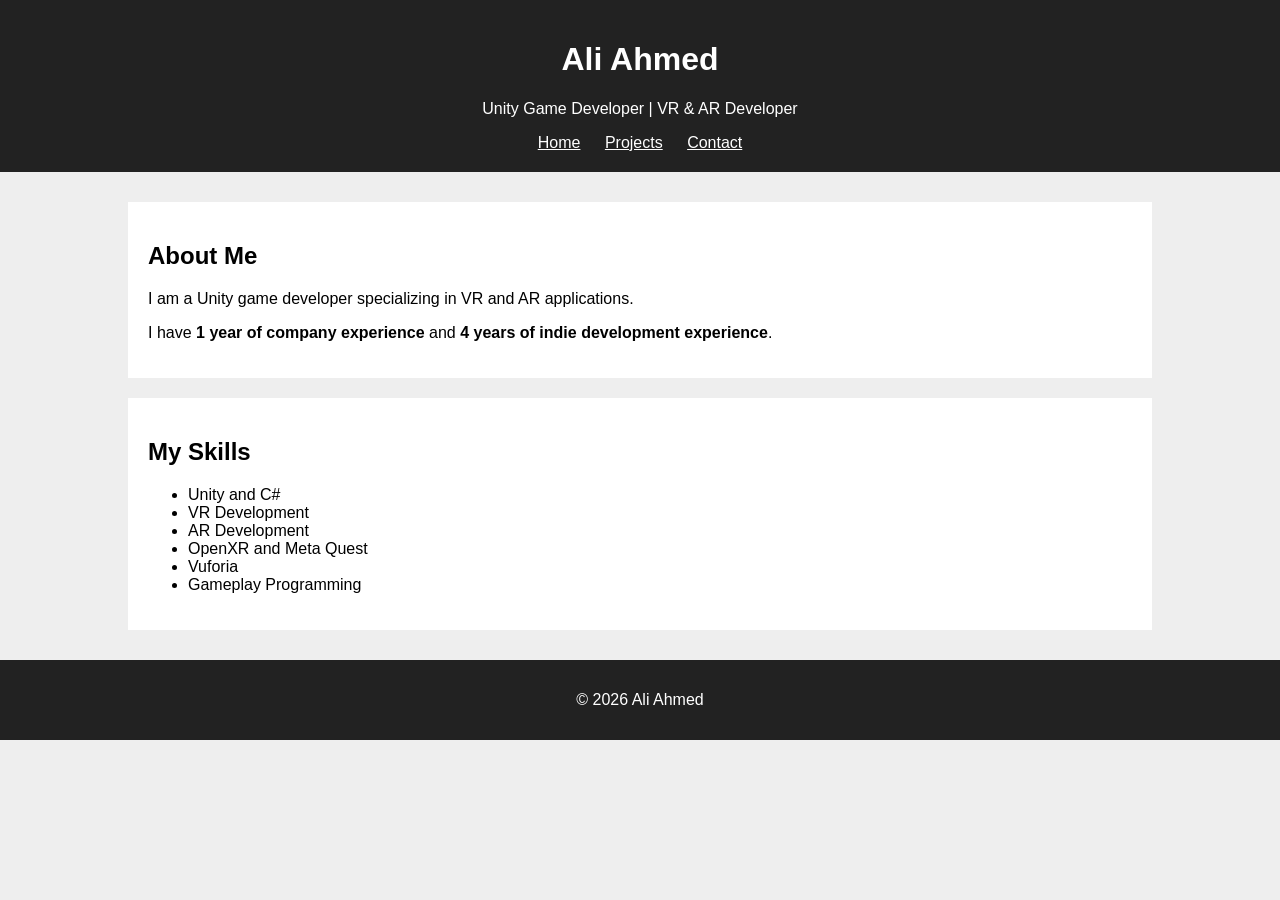
<file: index.html>
<!DOCTYPE html>
<html>
<head>
    <title>Ali Ahmed - Unity Developer</title>
    <link rel="stylesheet" href="css/index.css">
</head>

<body>

<header>
    <h1>Ali Ahmed</h1>
    <p>Unity Game Developer | VR & AR Developer</p>

    <nav>
        <a class="navigation" href="index.html">Home</a>
        <a class="navigation" href="information.html">Projects</a>
        <a class="navigation" href="registration.html">Contact</a>
    </nav>
</header>

<main>
    <section>
        <h2>About Me</h2>
        <p>I am a Unity game developer specializing in VR and AR applications.</p>
        <p>I have <b>1 year of company experience</b> and <b>4 years of indie development experience</b>.</p>
    </section>

    <section>
        <h2>My Skills</h2>
        <ul>
            <li>Unity and C#</li>
            <li>VR Development</li>
            <li>AR Development</li>
            <li>OpenXR and Meta Quest</li>
            <li>Vuforia</li>
            <li>Gameplay Programming</li>
        </ul>
    </section>
</main>

<footer>
    <p>© 2026 Ali Ahmed</p>
</footer>

</body>
</html>
</file>
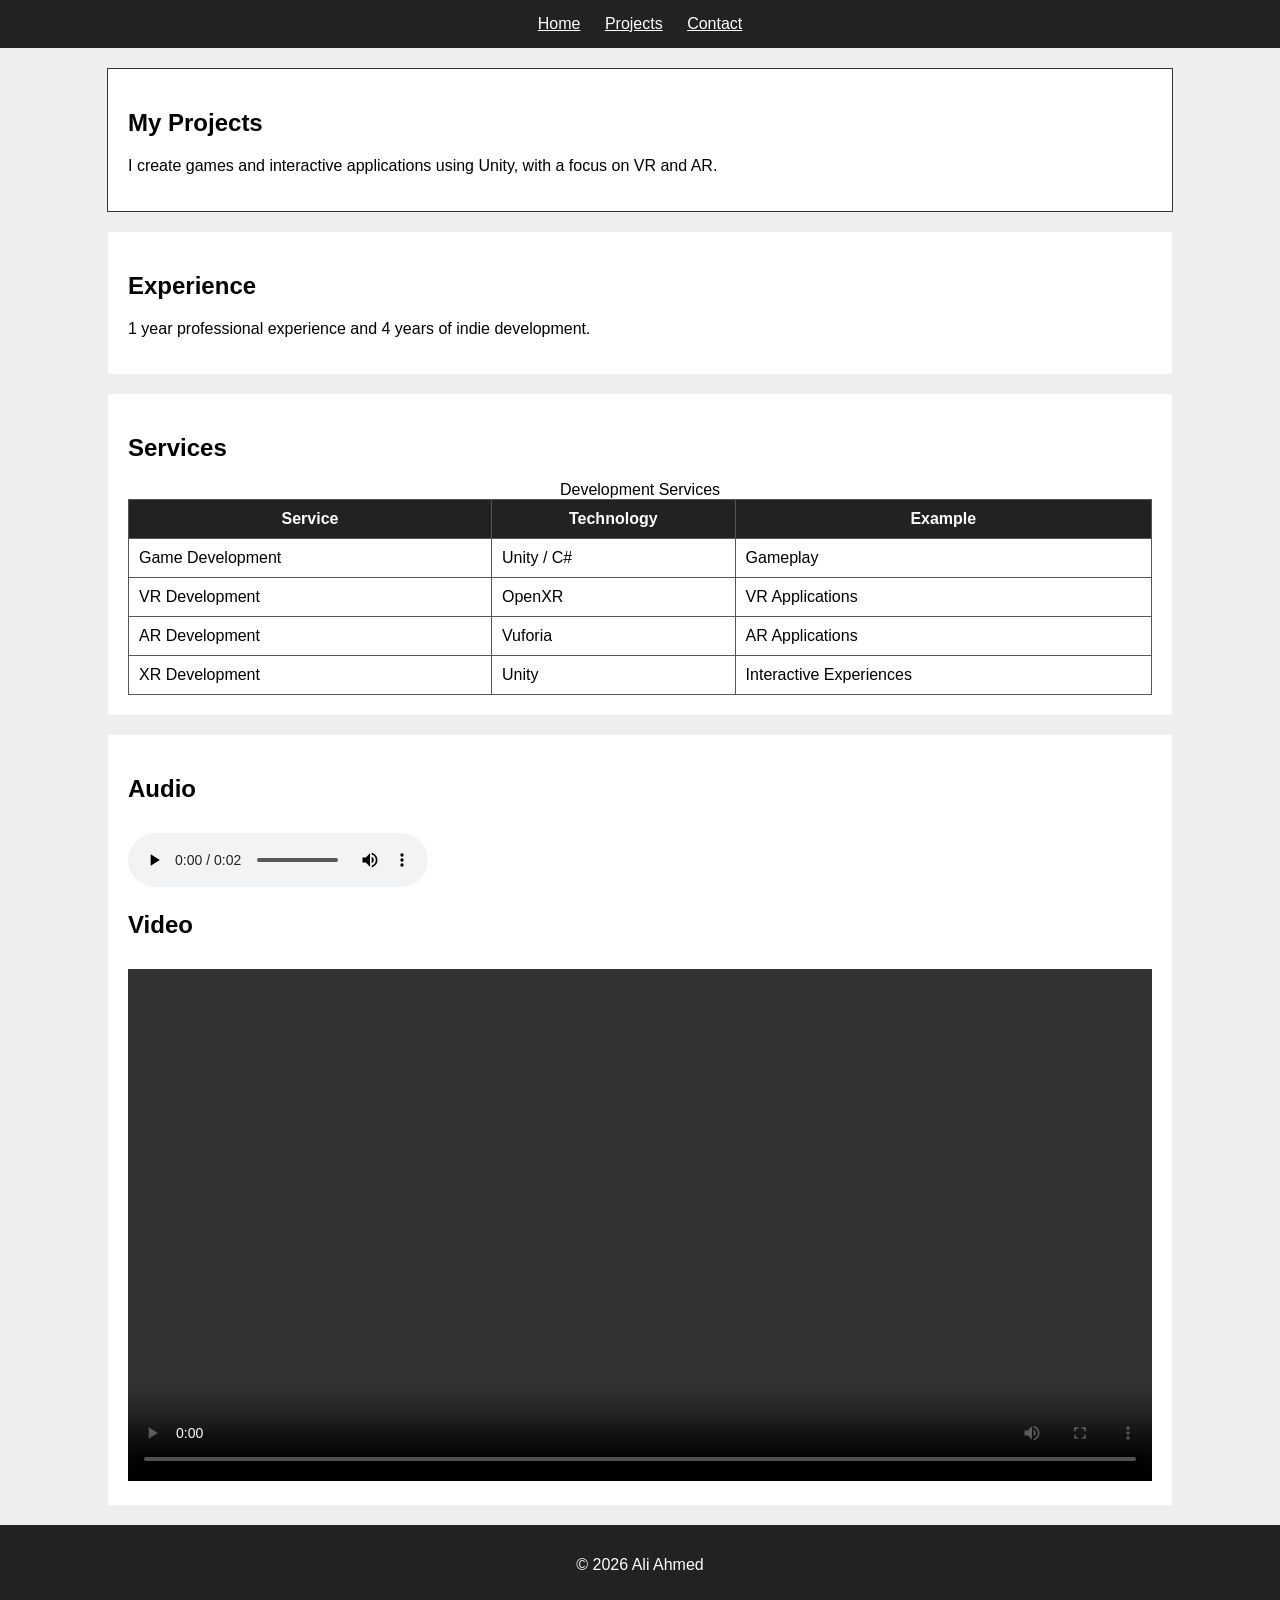
<file: information.html>
<!DOCTYPE html>
<html>
<head>
    <title>Ali Ahmed - Projects</title>
    <link rel="stylesheet" href="css/information.css">
</head>

<body>

<nav>
    <a class="navigation" href="index.html">Home</a>
    <a class="navigation" href="information.html">Projects</a>
    <a class="navigation" href="registration.html">Contact</a>
</nav>

<article class="box" id="projects">
    <h1>My Projects</h1>
    <p>I create games and interactive applications using Unity, with a focus on VR and AR.</p>
</article>

<aside class="box">
    <h2>Experience</h2>
    <p>1 year professional experience and 4 years of indie development.</p>
</aside>

<section class="box">
    <h2>Services</h2>

    <table>
        <caption>Development Services</caption>

        <tr>
            <th>Service</th>
            <th>Technology</th>
            <th>Example</th>
        </tr>

        <tr>
            <td>Game Development</td>
            <td>Unity / C#</td>
            <td>Gameplay</td>
        </tr>

        <tr>
            <td>VR Development</td>
            <td>OpenXR</td>
            <td>VR Applications</td>
        </tr>

        <tr>
            <td>AR Development</td>
            <td>Vuforia</td>
            <td>AR Applications</td>
        </tr>

        <tr>
            <td>XR Development</td>
            <td>Unity</td>
            <td>Interactive Experiences</td>
        </tr>
    </table>
</section>

<section class="box">
    <h2>Audio</h2>

    <audio controls>
        <source src="teto-goodD_Unnamed_Track.wav" type="audio/wav">
        Your browser does not support audio.
    </audio>

    <h2>Video</h2>

    <video controls width="100%">
        <source src="rezeroamv.mp4" type="video/mp4">
        Your browser does not support video.
    </video>
</section>

<footer>
    <p>© 2026 Ali Ahmed</p>
</footer>

</body>
</html>
</file>
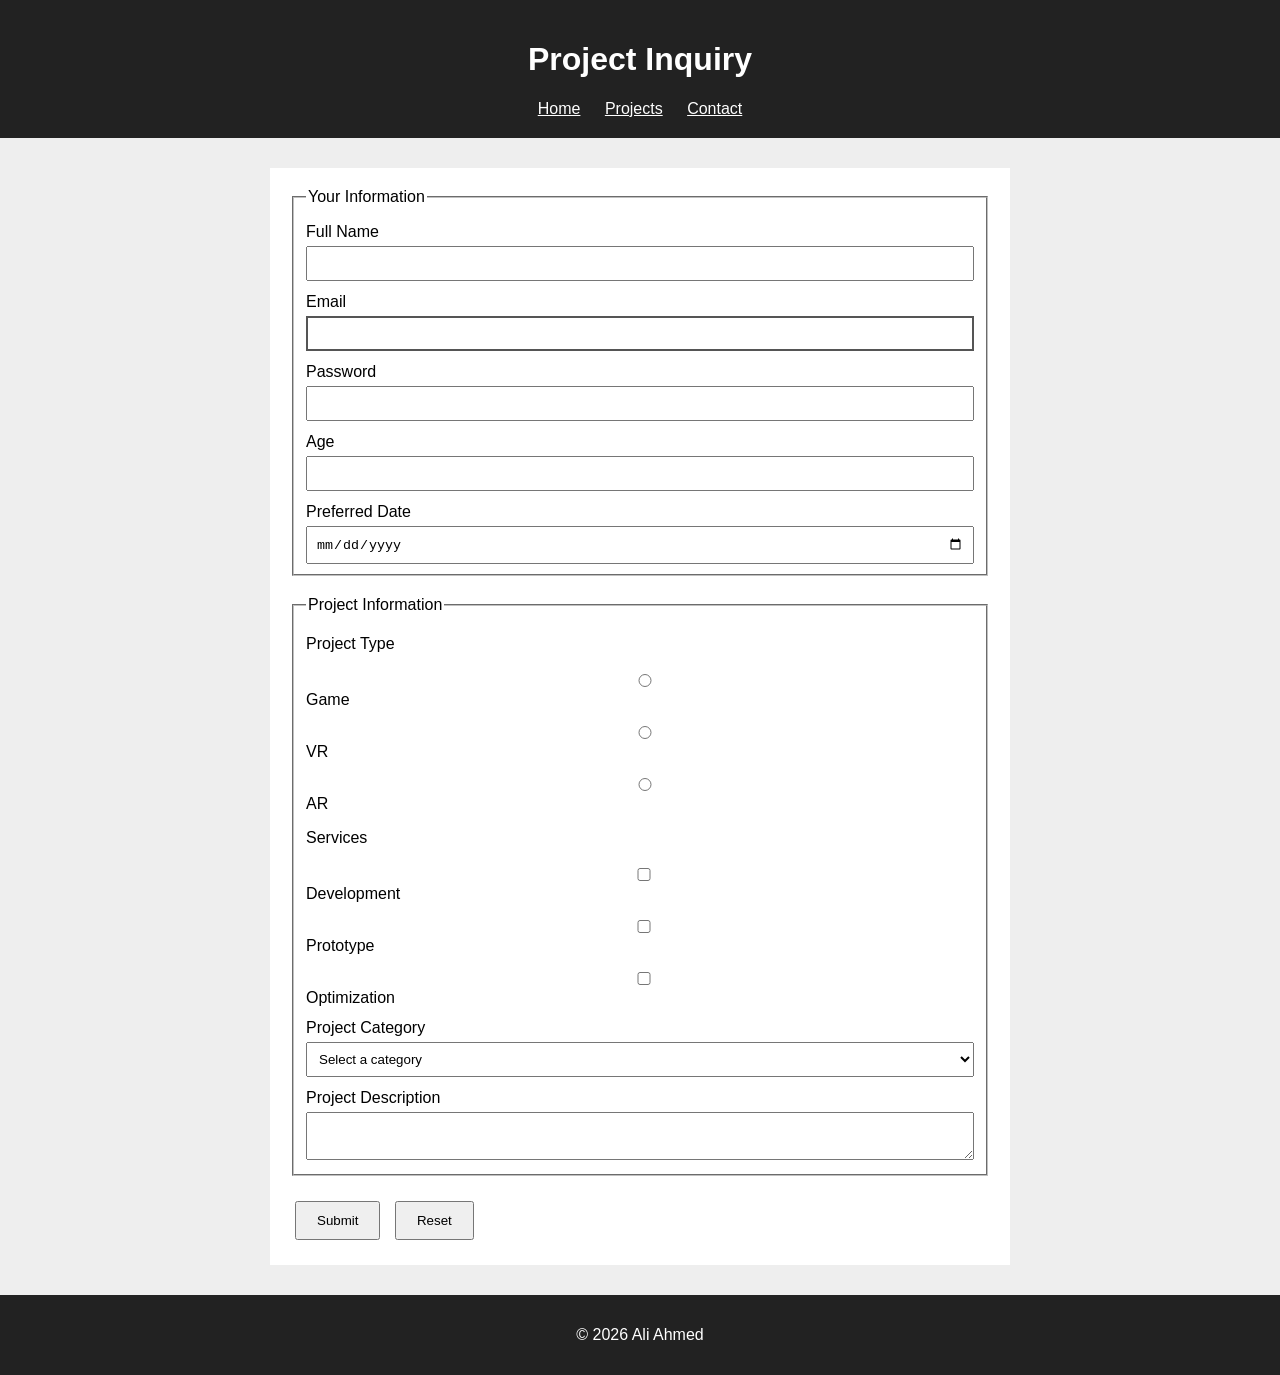
<file: registration.html>
<!DOCTYPE html>
<html>
<head>
    <title>Ali Ahmed - Contact</title>
    <link rel="stylesheet" href="css/registration.css">
</head>
<body>

<header>
    <h1>Project Inquiry</h1>
    <nav>
        <a href="index.html">Home</a>
        <a href="information.html">Projects</a>
        <a href="registration.html">Contact</a>
    </nav>
</header>

<main>
    <form id="registration-form">

        <fieldset>
            <legend>Your Information</legend>

            <label for="name">Full Name</label>
            <input type="text" id="name" name="name" required>

            <label for="email">Email</label>
            <input type="email" id="email" name="email" required>

            <label for="password">Password</label>
            <input type="password" id="password" name="password" minlength="8" required>

            <label for="age">Age</label>
            <input type="number" id="age" name="age" min="16" max="100">

            <label for="date">Preferred Date</label>
            <input type="date" id="date" name="date">
        </fieldset>

        <fieldset>
            <legend>Project Information</legend>

            <p>Project Type</p>
            <label><input type="radio" name="type" value="game" required> Game</label>
            <label><input type="radio" name="type" value="vr"> VR</label>
            <label><input type="radio" name="type" value="ar"> AR</label>

            <p>Services</p>
            <label><input type="checkbox" name="development"> Development</label>
            <label><input type="checkbox" name="prototype"> Prototype</label>
            <label><input type="checkbox" name="optimization"> Optimization</label>

            <label for="category">Project Category</label>
            <select id="category" name="category" required>
                <option value="">Select a category</option>
                <option>Small Project</option>
                <option>Medium Project</option>
                <option>Large Project</option>
            </select>

            <label for="message">Project Description</label>
            <textarea id="message" name="message" maxlength="500"></textarea>
        </fieldset>

        <button type="submit">Submit</button>
        <button type="reset">Reset</button>
    </form>
</main>

<footer>
    <p>© 2026 Ali Ahmed</p>
</footer>

</body>
</html>
</file>
<file: css/index.css>
body {
    font-family: Arial;
    background: #eeeeee;
    margin: 0;
}

header {
    background: #222;
    color: white;
    text-align: center;
    padding: 20px;
}

.navigation {
    color: white;
    margin: 10px;
}

main {
    width: 80%;
    margin: 30px auto;
}

section {
    background: white;
    padding: 20px;
    margin-bottom: 20px;
}

footer {
    background: #222;
    color: white;
    text-align: center;
    padding: 15px;
}
</file>
<file: css/information.css>
body {
    font-family: Arial;
    background: #eeeeee;
    margin: 0;
}

nav {
    background: #222;
    padding: 15px;
    text-align: center;
}

.navigation {
    color: white;
    margin: 10px;
}

.box {
    background: white;
    padding: 20px;
    margin: 20px auto;
    width: 80%;
}

#projects {
    border: 1px solid #333;
}

table {
    width: 100%;
    border-collapse: collapse;
}

th {
    background: #222;
    color: white;
}

th, td {
    border: 1px solid #555;
    padding: 10px;
}

audio, video {
    margin-top: 10px;
}

footer {
    background: #222;
    color: white;
    text-align: center;
    padding: 15px;
}
</file>
<file: css/registration.css>
/* External CSS */

/* Element selector */
body {
    font-family: Arial;
    background: #eeeeee;
    margin: 0;
}

/* Class selector */
header {
    background: #222;
    color: white;
    text-align: center;
    padding: 20px;
}

nav a {
    color: white;
    margin: 10px;
}

/* ID selector */
#registration-form {
    width: 80%;
    max-width: 700px;
    margin: 30px auto;
    background: white;
    padding: 20px;
}

/* Attribute selector */
input[type="email"] {
    border: 2px solid #555;
}

label {
    display: block;
    margin-top: 12px;
}

input, select, textarea {
    width: 100%;
    box-sizing: border-box;
    padding: 8px;
    margin-top: 5px;
}

input:focus, textarea:focus, select:focus {
    border-color: blue;
}

fieldset {
    margin-bottom: 20px;
}

button {
    padding: 10px 20px;
    margin: 5px;
    cursor: pointer;
}

button:hover {
    background: #ddd;
}

footer {
    background: #222;
    color: white;
    text-align: center;
    padding: 15px;
}
</file>
